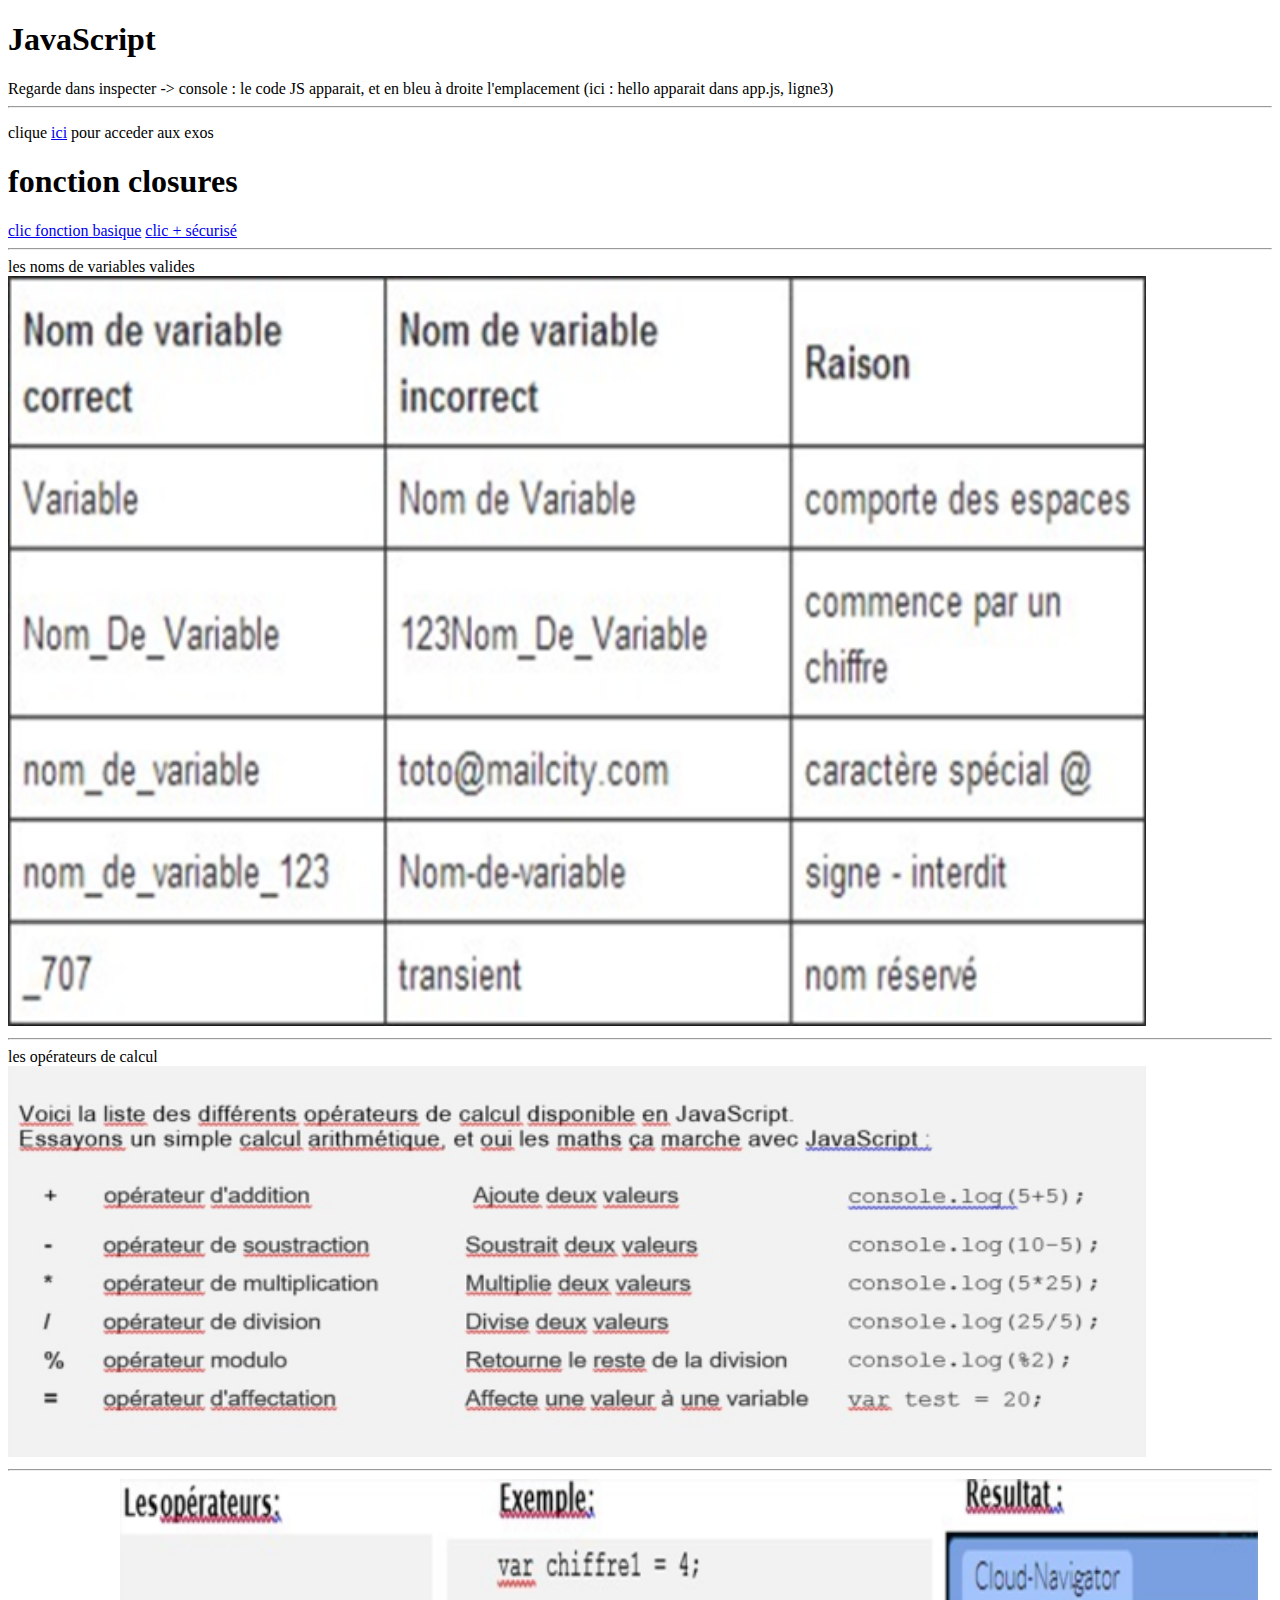
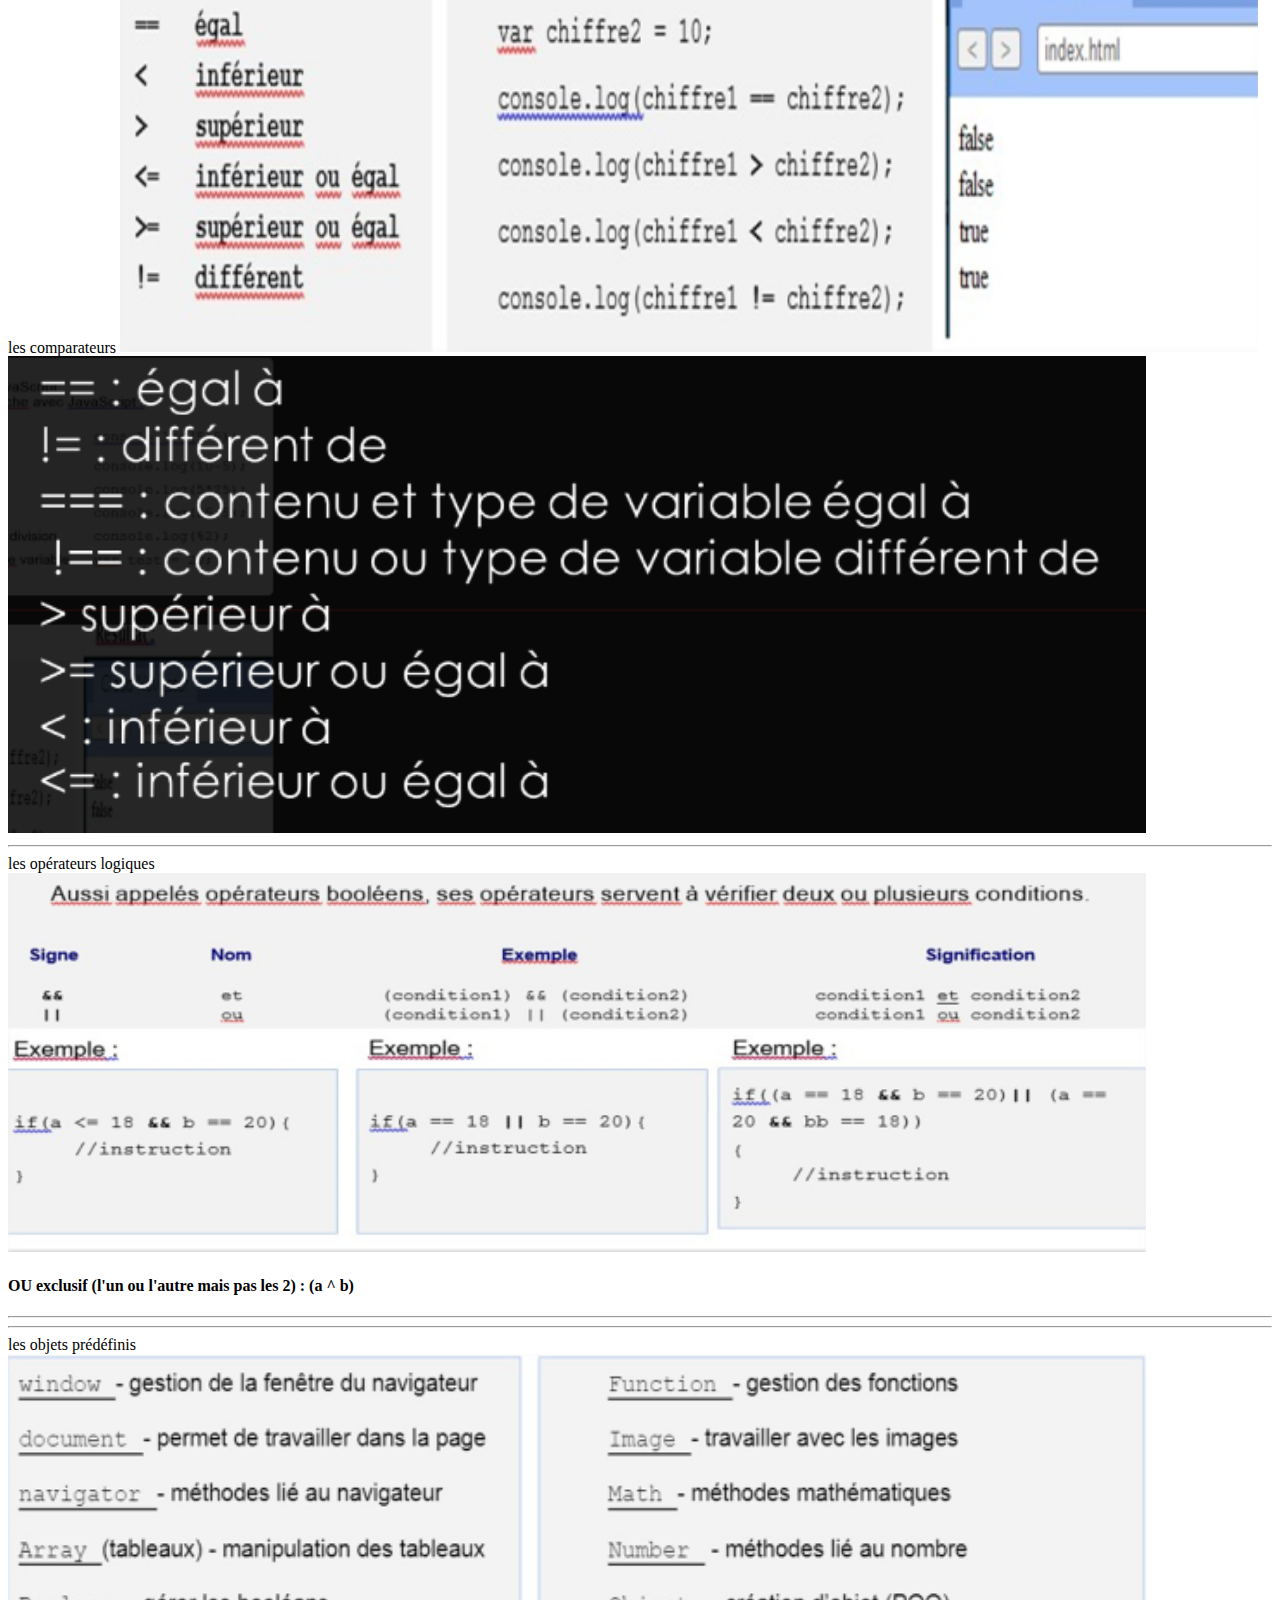
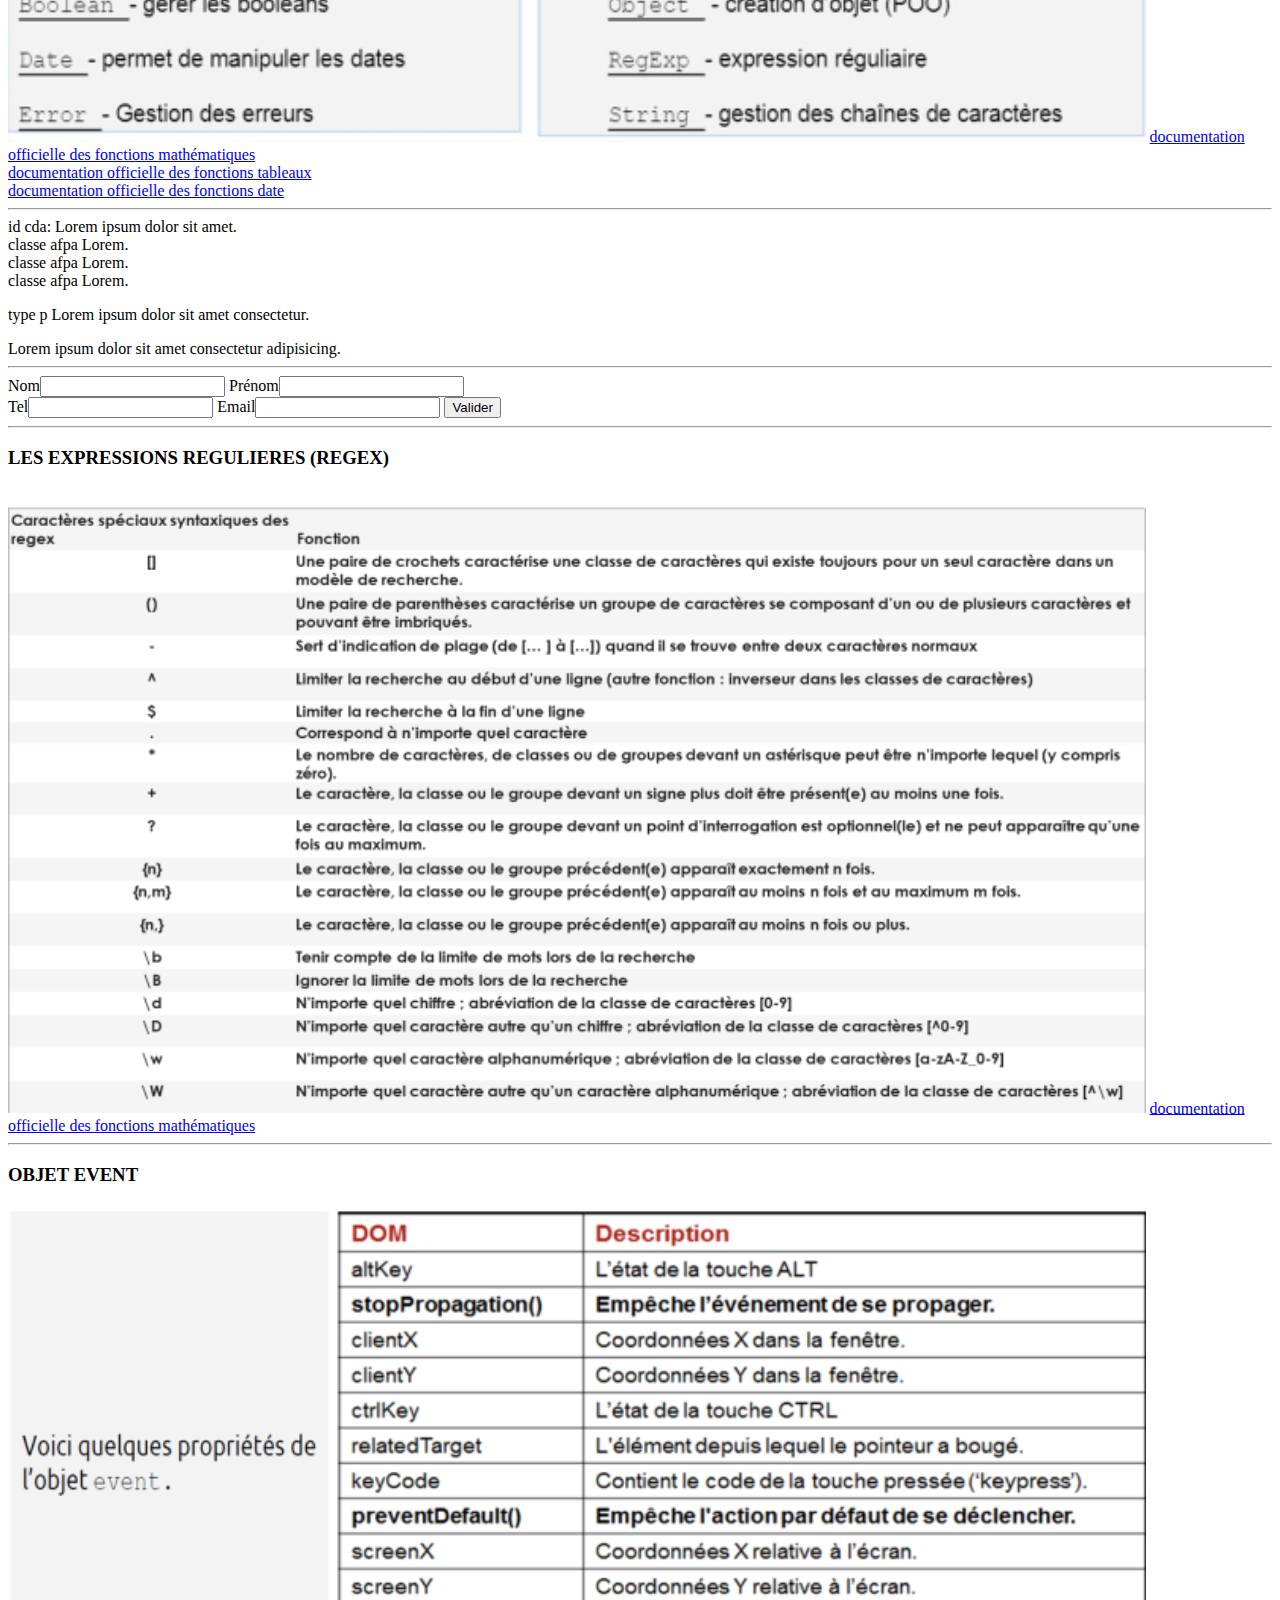
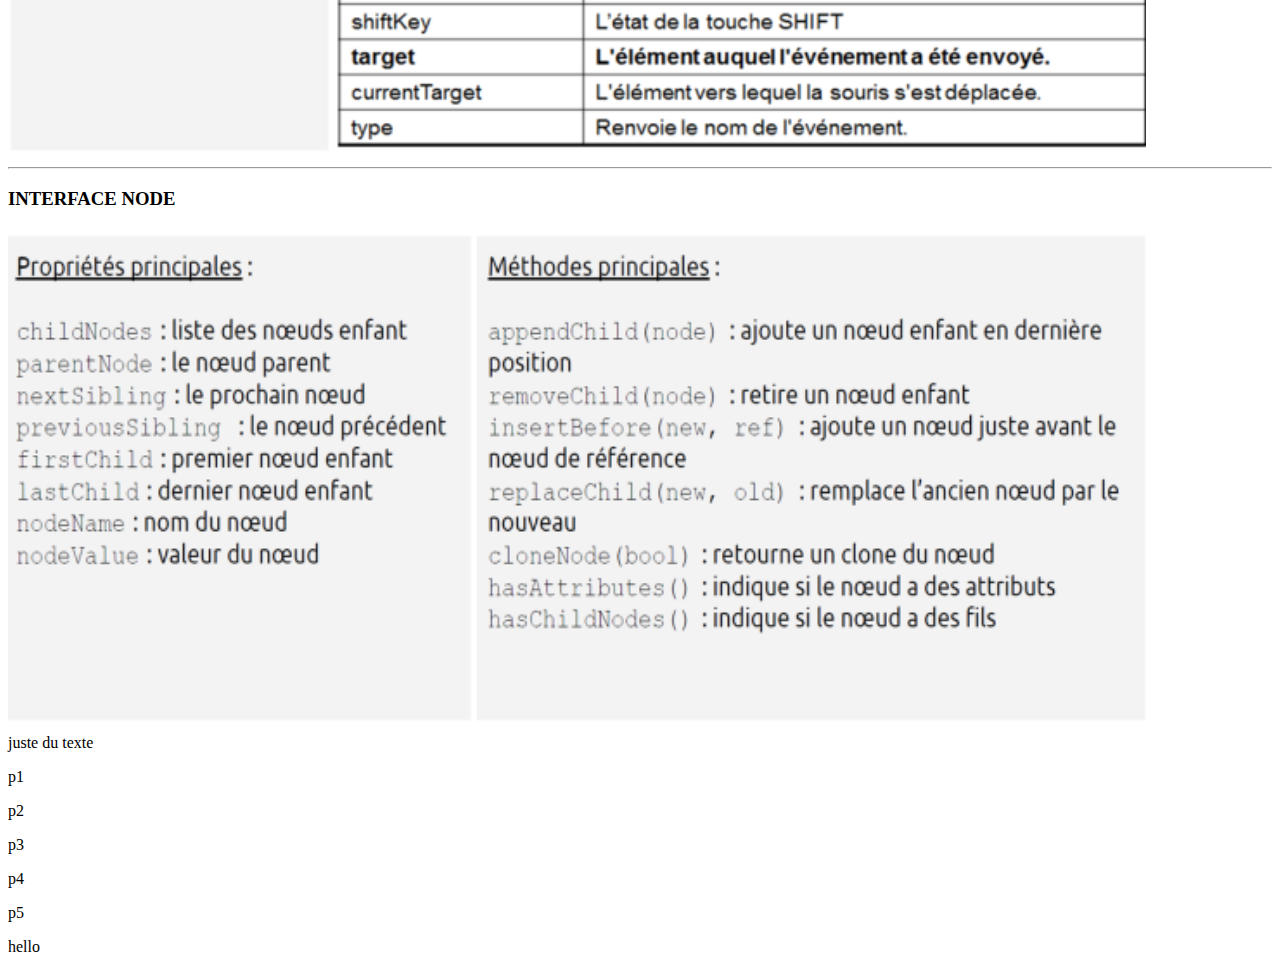
<file: index.html>
<!DOCTYPE html>
<html lang="en">

<head>
    <meta charset="UTF-8">
    <meta http-equiv="X-UA-Compatible" content="IE=edge">
    <meta name="viewport" content="width=device-width, initial-scale=1.0">
    <title>JavaScript</title>

    <style>
        img {
            width: 90%;
        }
    </style>

    <!-- appel de app.js -->
    <!-- <script src="app.js"></script> -->

    <script>
    // je peux écrire tout le js que je veux entre ces balises
    </script>

</head>

<body>
    <h1>JavaScript</h1>
    Regarde dans inspecter -> console : le code JS apparait, et en bleu à droite l'emplacement (ici : hello apparait
    dans app.js, ligne3)
    <hr>

    <p> clique <a href="javascript:openWindow()">ici</a> pour acceder aux exos</p>

    <h1>fonction closures</h1>
    <a href="#" onclick="compteur()">clic fonction basique</a>
    <a href="#" onclick="securite()">clic + sécurisé</a>

    <hr>
    les noms de variables valides
    <img src="media/noms_de_variables.png" alt="">
    <hr>
    les opérateurs de calcul
    <img src="media/operateurs.png" alt="">
    <hr>
    les comparateurs
    <img src="media/comparateurs1.png" alt="">
    <img src="media/comparateurs2.png" alt="">
    <hr>
    les opérateurs logiques
    <img src="media/operateurs_logiques.png" alt="">
    <h4>OU exclusif (l'un ou l'autre mais pas les 2) : (a ^ b)</h4>
    <hr>

    <script>
        // je peux écrire tout le js que je veux entre ces balises
    </script>
    <hr>
    les objets prédéfinis
    <img src="media/objets_predefinis.png" alt="">
    <a href="https://developer.mozilla.org/fr/docs/Web/JavaScript/Reference/Global_Objects/Math"
        target="_blank">documentation officielle des fonctions mathématiques</a> <br>
    <a href="https://developer.mozilla.org/fr/docs/Web/JavaScript/Reference/Global_Objects/Array"
        target="_blank">documentation officielle des fonctions tableaux</a><br>
    <a href="https://developer.mozilla.org/fr/docs/Web/JavaScript/Reference/Global_Objects/Date"
        target="_blank">documentation officielle des fonctions date</a><br>

    <hr>

    <div id="cda">id cda: Lorem ipsum dolor sit amet.</div>
    <div class="afpa">classe afpa Lorem.</div>
    <div class="afpa">classe afpa Lorem.</div>
    <div class="afpa">classe afpa Lorem.</div>
    <p>type p Lorem ipsum dolor sit amet consectetur.</p>
    <div id="cda2">Lorem ipsum dolor sit amet consectetur adipisicing.</div>

    <hr>

    <form action="#" method="post" onsubmit="verif(event)">
        <label>Nom<input id="nom" type="text" name="nom"></label>
        <label>Prénom<input id="prenom" type="text" name="prenom"></label><br>
        <label>Tel<input id="tel" type="text" maxlength="10" name="telephone"></label>
        <label>Email<input id="email" type="text" name="mail"></label>

        <input type="submit" name="valider" value="Valider">
    </form>

    <hr>
    <h3>LES EXPRESSIONS REGULIERES (REGEX)</h3><br>
    <img src="media/regex.png" alt="">
    <a href="https://developer.mozilla.org/fr/docs/Web/JavaScript/Guide/Regular_Expressions"
        target="_blank">documentation officielle des fonctions mathématiques</a> <br>

    <hr>
    <h3>OBJET EVENT</h3>
    <div id="contenu"> </div>
    <img src="media/event.png" alt="">

    <hr>
    <h3>INTERFACE NODE</h3>
    <img src="media/interface_node.png" alt="">
    <div class="leparent">
        juste du texte
        <p class="lenfant">p1</p>
        <p class="lenfant">p2</p>
        <p class="lenfant">p3</p>
        <p class="lenfant">p4</p>
        <p class="lenfant">p5</p>
    </div>














    <!-- appel du script à la fin pour qu'il se fasse après le html -->
    <script src="app.js"></script>

</body>

</html>
</file>
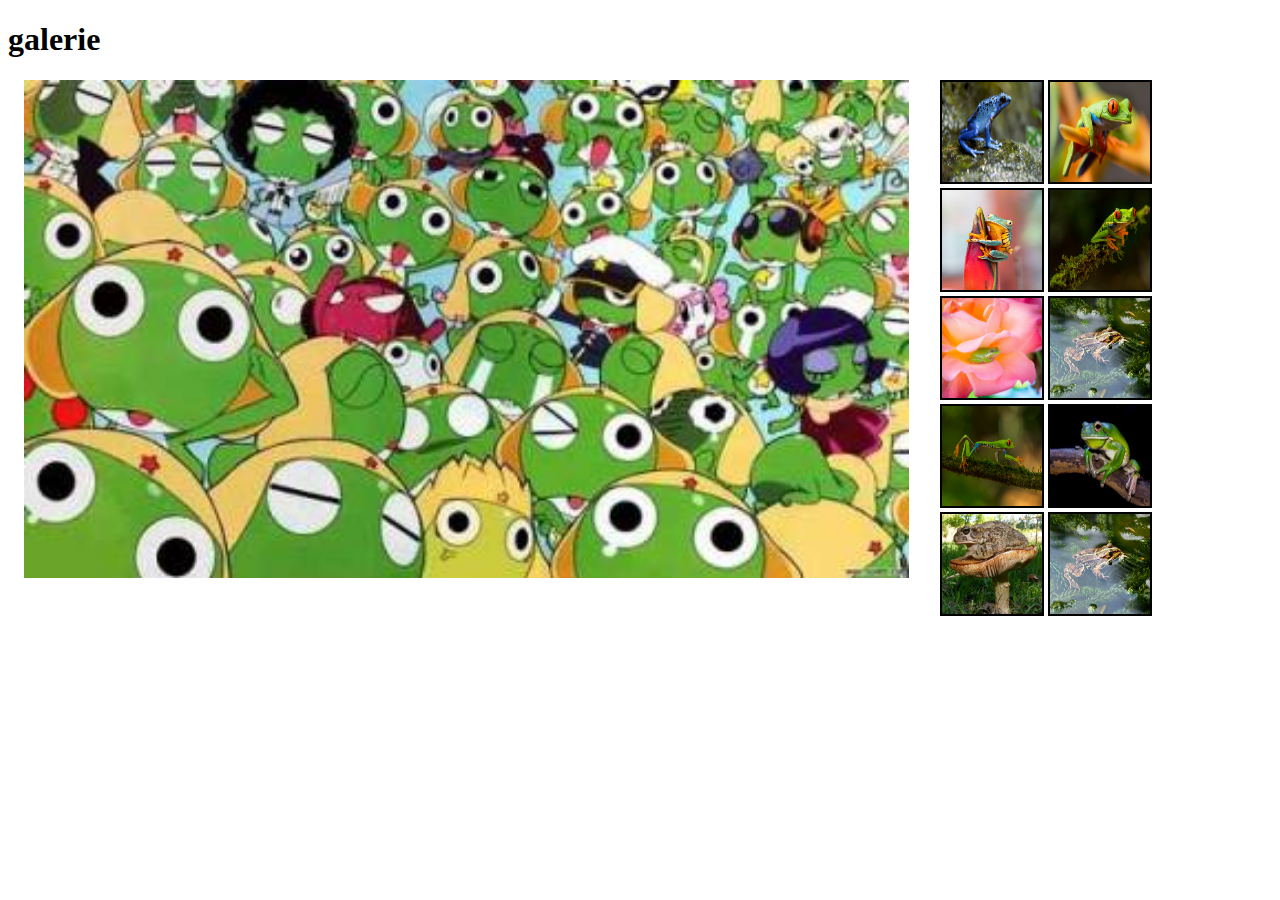
<file: exo.html>
<!DOCTYPE html>
<html lang="en">
<head>
    <meta charset="UTF-8">
    <meta http-equiv="X-UA-Compatible" content="IE=edge">
    <meta name="viewport" content="width=device-width, initial-scale=1.0">
    <title>EXO JS</title>
    <link rel="stylesheet" href="exo.css">

</head>
<body>
    <h1>galerie</h1>

    <div id="container">
        <div id="zoom">
            <img src="media/Exo/grenouille0.jpg" alt="" id="imageZoomee">
        </div>
        <div id="galerie">
            <img src="media/Exo/grenouille1.jpg" alt="image 1"> 
            <img src="media/Exo/grenouille2.jpg" alt="image 2"> 
            <img src="media/Exo/grenouille3.jpg" alt="image 3"> 
            <img src="media/Exo/grenouille4.jpg" alt=""> 
            <img src="media/Exo/grenouille5.jpg" alt=""> 
            <img src="media/Exo/grenouille6.jpg" alt=""> 
            <img src="media/Exo/grenouille7.jpg" alt=""> 
            <img src="media/Exo/grenouille8.jpg" alt=""> 
            <img src="media/Exo/grenouille9.jpg" alt=""> 
            <img src="media/Exo/grenouille10.jpg" alt=""> 
        </div>
    </div>

    <script src="exo.js"></script>
</body>
</html>
</file>
<file: exo.css>
#container{
    display: flex;
    justify-content: space-around;
}

#zoom{
    width: 70%;
}

#galerie{
    width: 25%;
}

#galerie img{
    width: 100px;
    height: 100px;
    border: solid black 2px;
}

#zoom img{
    width: 100%;
}
</file>
